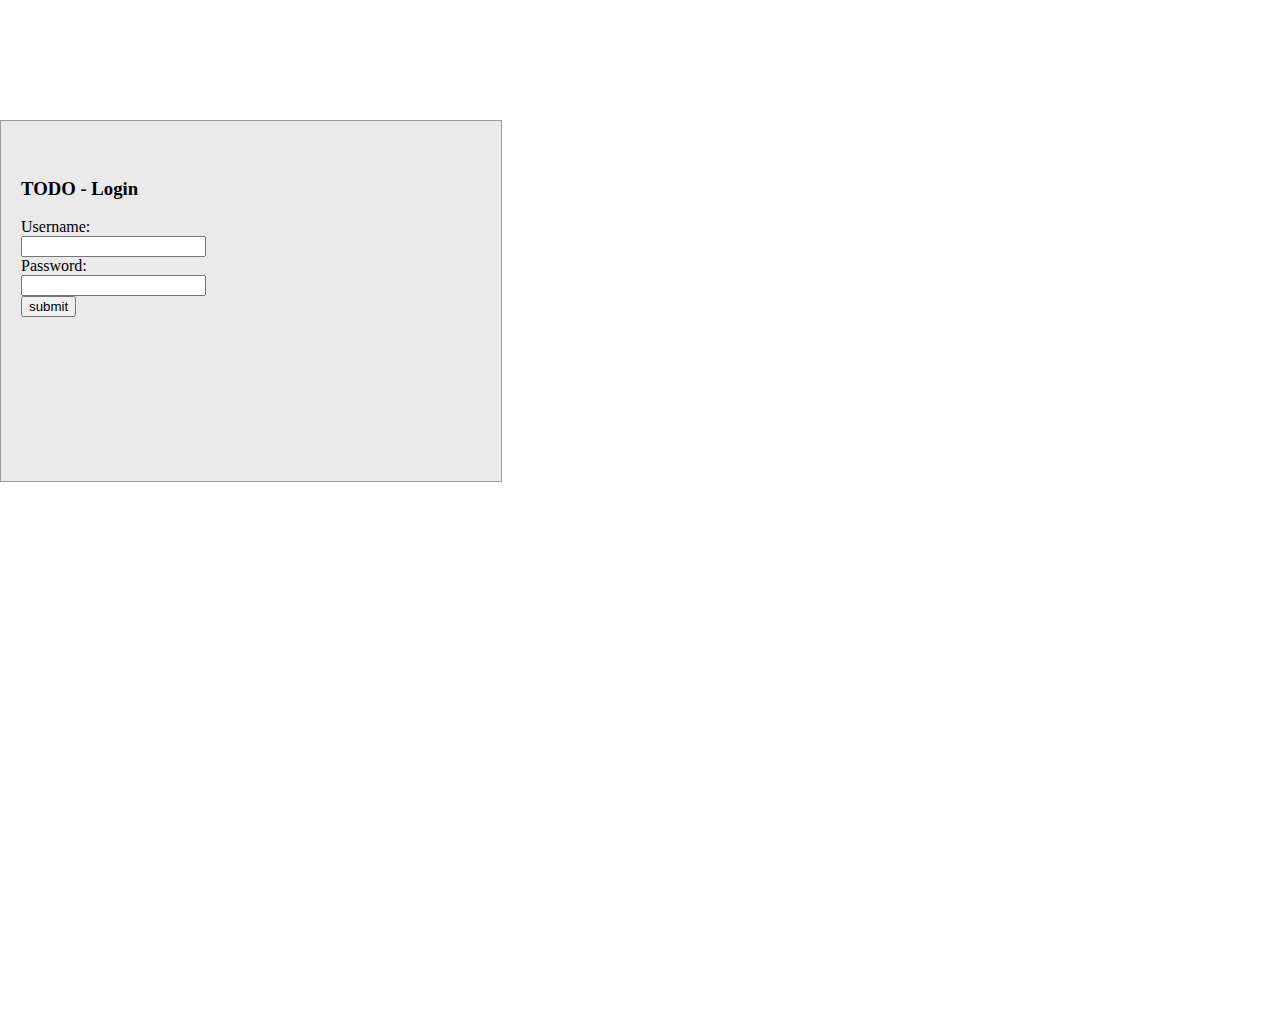
<file: index.html>
<!DOCTYPE html>
<html lang="en">
<head>
    <meta charset="UTF-8">
    <meta http-equiv="X-UA-Compatible" content="IE=edge">
    <meta name="viewport" content="width=device-width, initial-scale=1.0">
    <title>TODO List - Home</title>
</head>
<body>
    <script>
        document.location.href="login.html";
    </script>
</body>
</html>
</file>
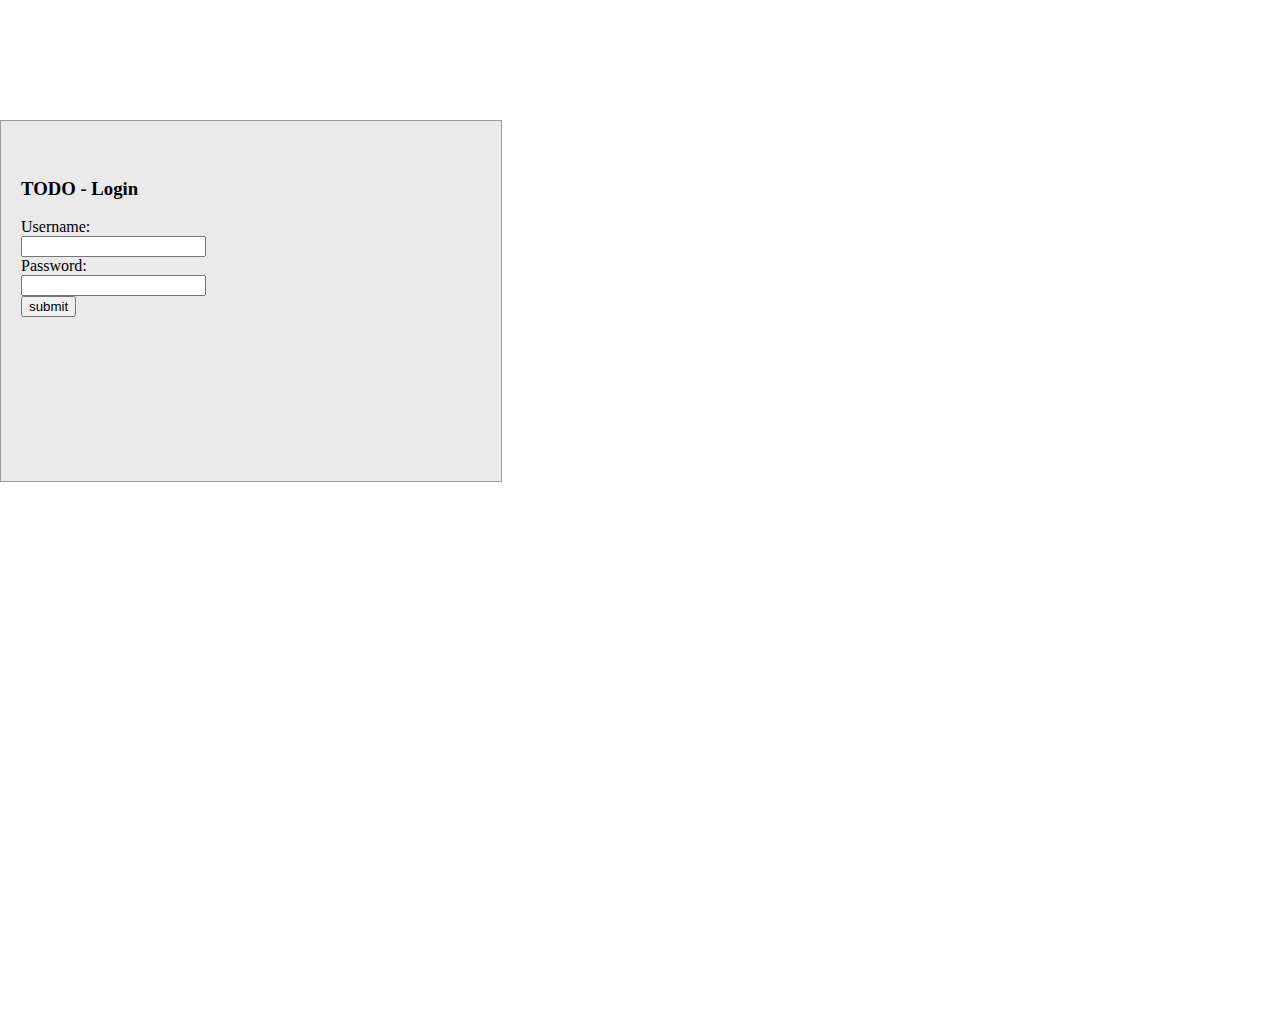
<file: login.html>
<!DOCTYPE html>
<html lang="en">
<head>
    <meta charset="UTF-8">
    <meta http-equiv="X-UA-Compatible" content="IE=edge">
    <meta name="viewport" content="width=device-width, initial-scale=1.0">
    <title>TODO List - Login</title>
    <link rel="stylesheet" href="https://cdn.jsdelivr.net/npm/bootstrap@4.5.3/dist/css/bootstrap.min.css" integrity="sha384-TX8t27EcRE3e/ihU7zmQxVncDAy5uIKz4rEkgIXeMed4M0jlfIDPvg6uqKI2xXr2" crossorigin="anonymous">
    <script src="https://code.jquery.com/jquery-3.5.1.slim.min.js" integrity="sha384-DfXdz2htPH0lsSSs5nCTpuj/zy4C+OGpamoFVy38MVBnE+IbbVYUew+OrCXaRkfj" crossorigin="anonymous"></script>
    <script src="https://cdn.jsdelivr.net/npm/bootstrap@4.5.3/dist/js/bootstrap.bundle.min.js" integrity="sha384-ho+j7jyWK8fNQe+A12Hb8AhRq26LrZ/JpcUGGOn+Y7RsweNrtN/tE3MoK7ZeZDyx" crossorigin="anonymous"></script>

    <link rel="stylesheet" href="./style.css">
    
</head>
<body class="bg-info">
    <!-- Login -->
    <div id="login">
        <div class="container ">
            <div id="login-row" class="row justify-content-center align-items-center">
                <div id="login-column" class="col-md-6">
                    <div id="login-box" class="col-md-12">
                        <form id="login-form">
                            <br>
                            <h3 class="text-center text-info"> TODO - Login </h3>
                            <div class="form-group">
                                <label for="username" class="text-info">Username:</label><br>
                                <input type="text" name="username" id="username" class="form-control" autocomplete="off">
                            </div>
                            <div class="form-group">
                                <label for="password" class="text-info">Password:</label><br>
                                <input type="password" name="password" id="password" class="form-control">
                            </div>
                            <div class="form-group">
                                <input type="button" onclick="validateform(loginsuccess);" name="submit"
                                    class="btn btn-info btn-md" value="submit">
                            </div>
                            <div class="form-group">
                                <span class="text-danger" id="errmsg"></span>
                            </div>
                        </form>
                    </div>
                </div>
            </div>
        </div>
    </div>
    <script src="./script.js"></script>
</body>
</html>
</file>
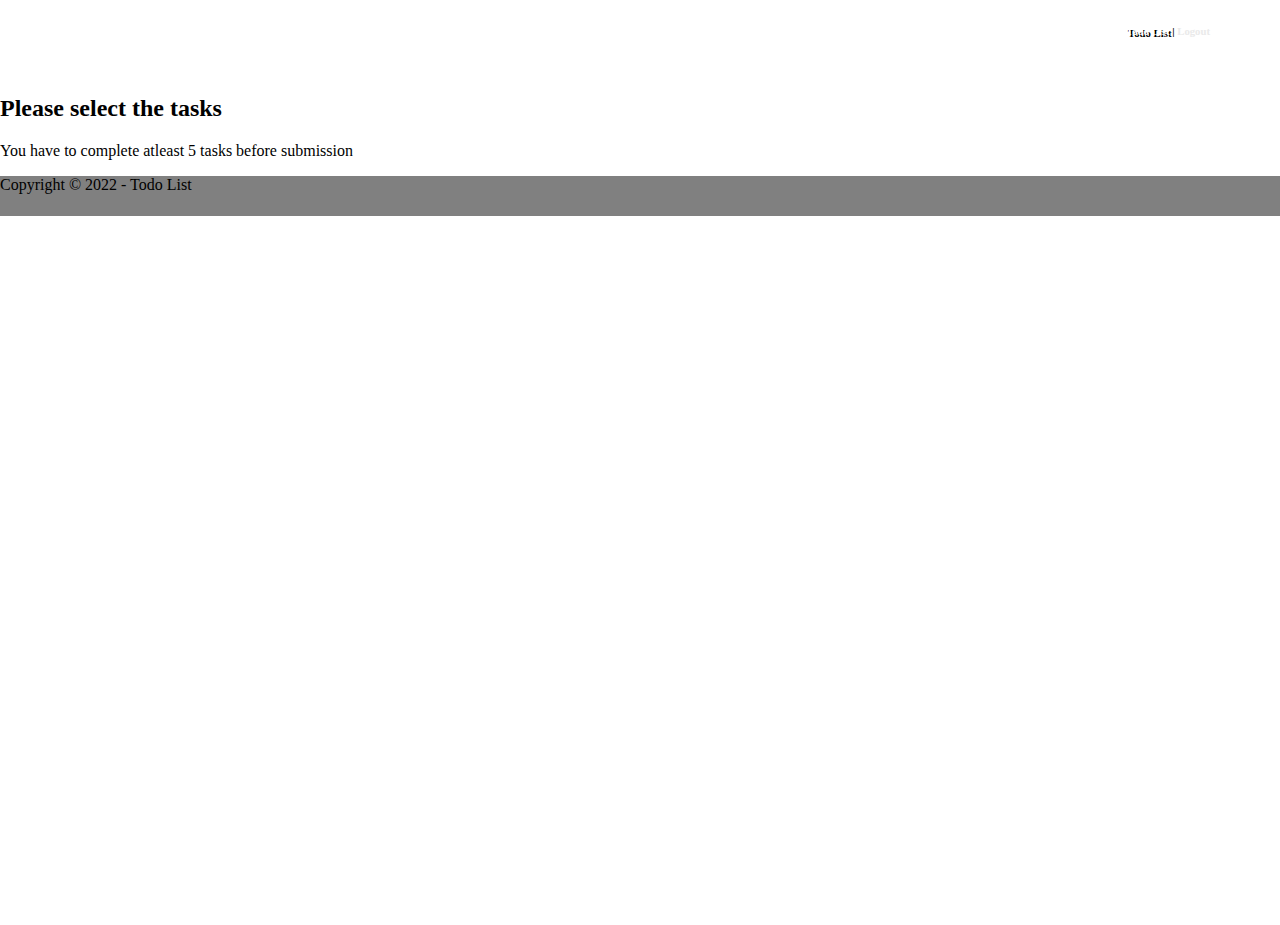
<file: todo.html>
<!DOCTYPE html>
<html lang="en">
<head>
    <meta charset="UTF-8">
    <meta http-equiv="X-UA-Compatible" content="IE=edge">
    <meta name="viewport" content="width=device-width, initial-scale=1.0">
    <title>TODO List - Home</title>
    <link rel="stylesheet" href="https://cdn.jsdelivr.net/npm/bootstrap@4.5.3/dist/css/bootstrap.min.css" integrity="sha384-TX8t27EcRE3e/ihU7zmQxVncDAy5uIKz4rEkgIXeMed4M0jlfIDPvg6uqKI2xXr2" crossorigin="anonymous">
    <script src="https://code.jquery.com/jquery-3.5.1.slim.min.js" integrity="sha384-DfXdz2htPH0lsSSs5nCTpuj/zy4C+OGpamoFVy38MVBnE+IbbVYUew+OrCXaRkfj" crossorigin="anonymous"></script>
    <script src="https://cdn.jsdelivr.net/npm/bootstrap@4.5.3/dist/js/bootstrap.bundle.min.js" integrity="sha384-ho+j7jyWK8fNQe+A12Hb8AhRq26LrZ/JpcUGGOn+Y7RsweNrtN/tE3MoK7ZeZDyx" crossorigin="anonymous"></script>

    <link rel="stylesheet" href="./style.css">
</head>
<body  class="d-flex flex-column" onload="loadtodolist();">
    <!-- Header -->
    <div class="header bg-info pt-3">
        <h6><span class="navlinks active">Todo List</span><span class="text-white"> | </span><a href="#" class="navlinks" onclick="gotologin();">Logout</a></h6>
    </div>

    <!--todo list-->
    <div class="todo">
        <div class="container">
            <div class="row">
                <div class="col-lg-8 mx-auto">
                    <div class="card shadow border-0 mb-5 mt-5">
                        <div class="card-body p-4">
                            <h2 class="h4 mb-1">Please select the tasks </h2>
                            <p class="small text-muted font-italic mb-4">You have to complete atleast 5 tasks before submission</p>
                            
                            <ul class="list-group" id="tasklist">
                                <!-- <li class="list-group-item">
                                    <div class="custom-control custom-checkbox">
                                        <input class="custom-control-input" id="customCheck1" type="checkbox">
                                        <label class="cursor-pointer font-italic d-block custom-control-label" for="customCheck1">text</label>
                                    </div>
                                </li> -->
                            </ul>
                        </div>
                    </div>
                </div>      
            </div>
        </div>
        
    </div>

    <!-- footer -->
    <div class="footer mt-auto text-center text-white p-1">
        <div>Copyright © 2022 - Todo List</div>
    </div>

    <script src="./script.js"></script>
    
</body>
</html>
</file>
<file: style.css>
body{
    margin: 0;
    padding: 0;
    height: 100vh;
  }

  /* Login */

  #login .container #login-row #login-column #login-box {
    margin-top: 120px;
    max-width: 500px;
    height: 360px;
    border: 1px solid #9C9C9C;
    background-color: #EAEAEA;
  }
  #login .container #login-row #login-column #login-box #login-form {
    padding: 20px;
  }

  /* Header */
  .header {
    height : 50px; 
    text-align: right;
    padding-right: 70px;
  }

  .navlinks {
    color: #EAEAEA;
    text-decoration: none;
  }
  .navlinks:hover {
    color: white;
    text-decoration: none;
  }
  .active {
    color: white;   
    text-shadow: 2px 2px black; 
  }

  /* Todo list*/
  .todo-w80 {
    width: 80%;
    border: 1px solid black;
  }

  /*footer*/
  .footer {
    height:40px; 
    background-color: gray;
  }


  @media only screen and (max-width: 600px) {
    .header {
      height : 50px; 
      text-align: center; 
    }
  }
</file>
